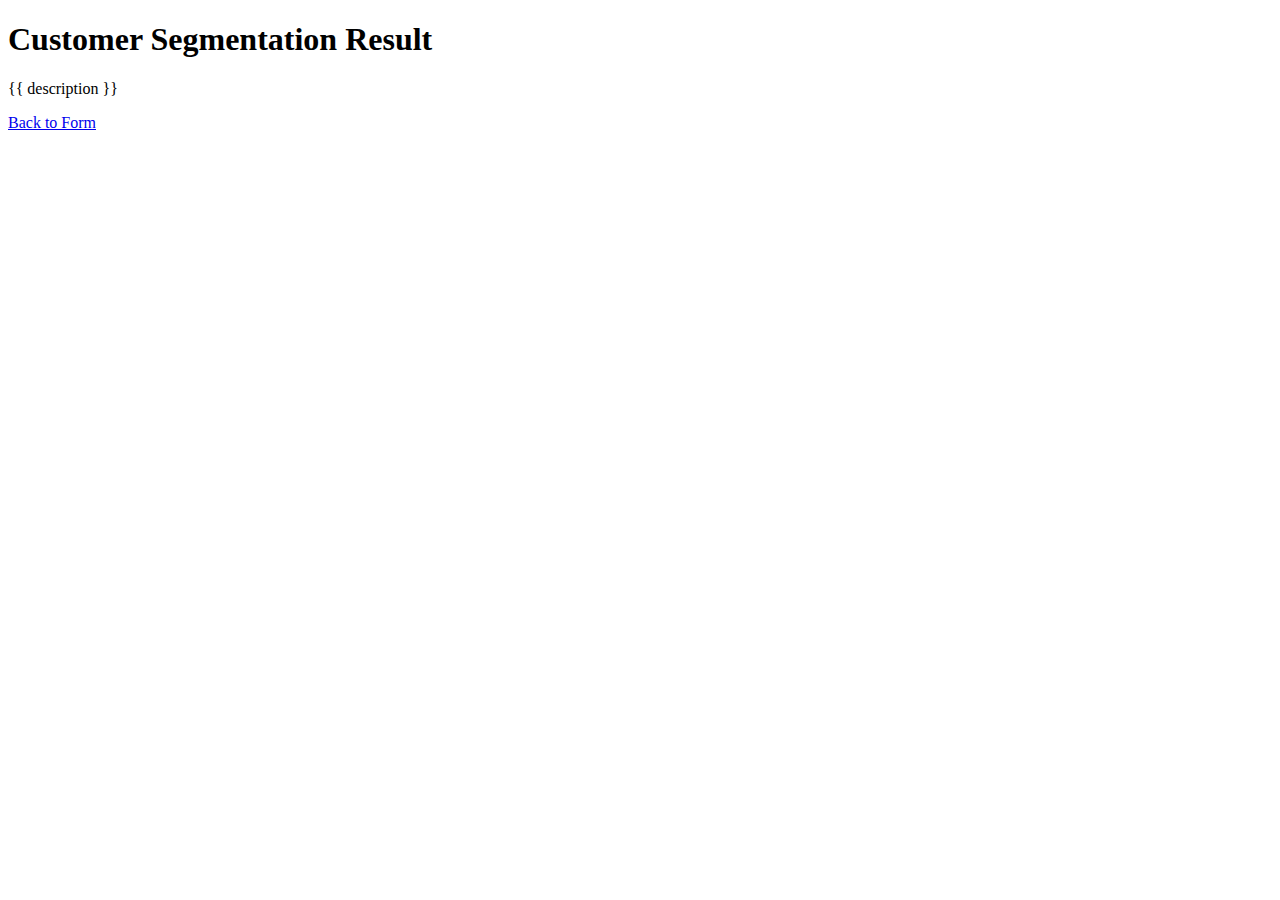
<file: templates/result.html>
<!DOCTYPE html>
<html lang="en">
<head>
    <meta charset="UTF-8">
    <meta name="viewport" content="width=device-width, initial-scale=1.0">
    <title>Customer Segmentation Result</title>
</head>
<body>
    <h1>Customer Segmentation Result</h1>
    <p>{{ description }}</p>

    <a href="/">Back to Form</a>
</body>
</html>
</file>
